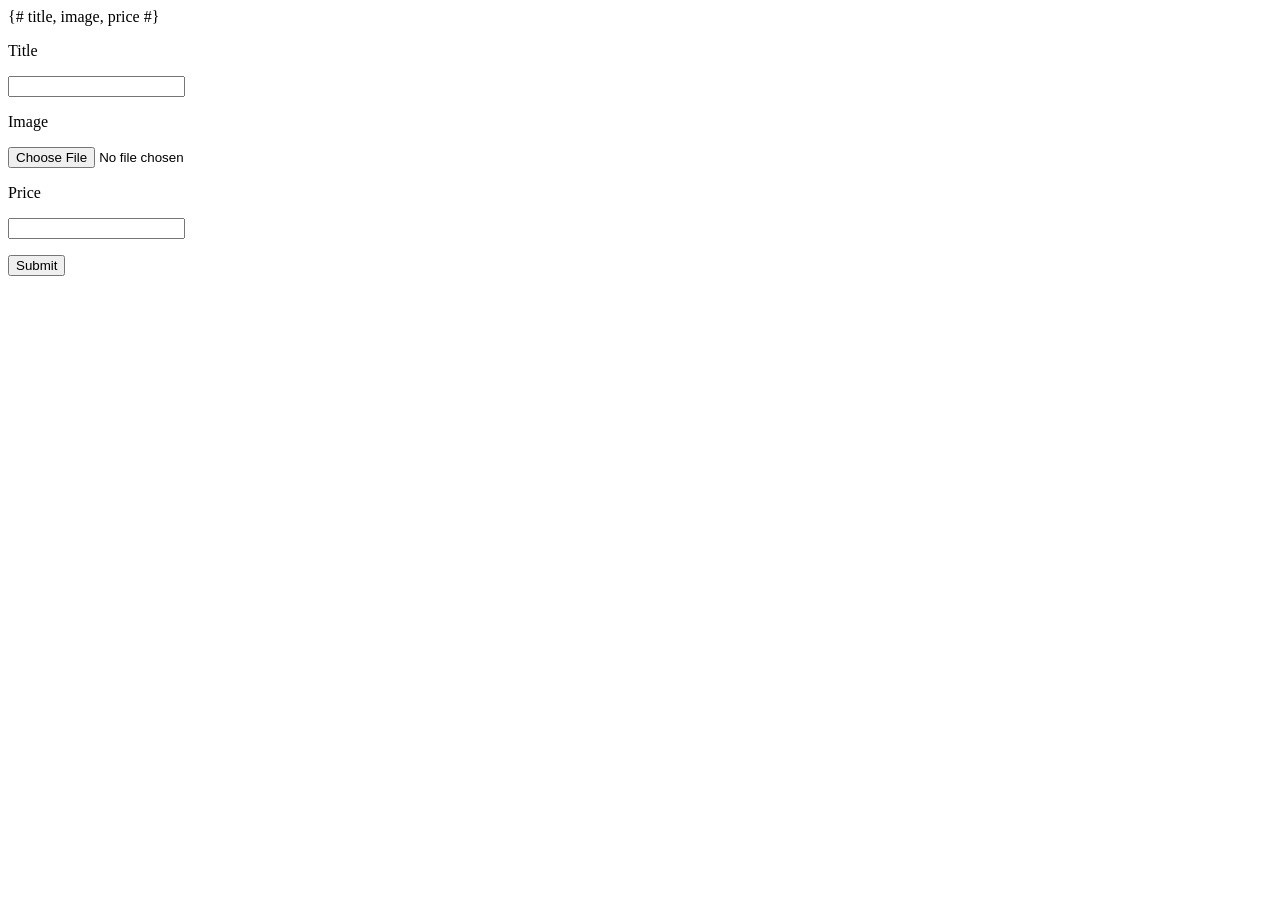
<file: templates/add_flower.html>
<!DOCTYPE html>
<html lang="en">
<head>
    <meta charset="UTF-8">
    <title>Add flower</title>

</head>
<body>

{# title, image, price #}
<form action="{{ url_for("add_flower") }}" method ="post" enctype="multipart/form-data">
    <p>Title</p>
    <input type="text" name="title">

    <p>Image</p>
    <input type="file" name="image">

    <p>Price</p>
    <input type="number" name="price">

    <p></p>
    <input type="Submit">
</form>

</body>
</html>
</file>
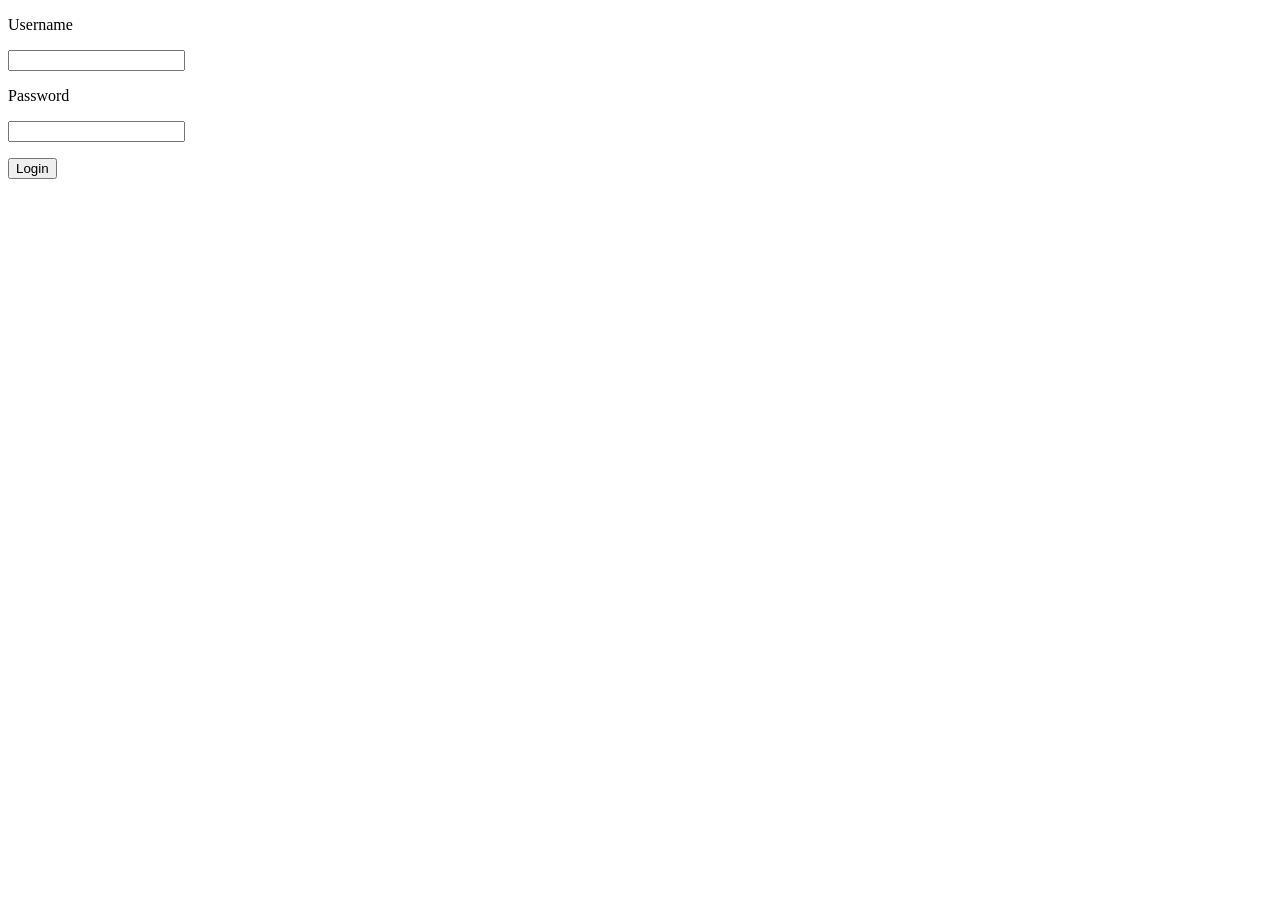
<file: templates/login.html>
<!DOCTYPE html>
<html lang="en">
<head>
    <meta charset="UTF-8">
    <title>Login</title>
</head>
<body>
    <form action="" method="post">
        <p>Username</p>
        <input type="text" name="username">

        <p>Password</p>
        <input type="text" name="password">

        <p></p>
        <input type="submit" value="Login">
    </form>
</body>
</html>
</file>
